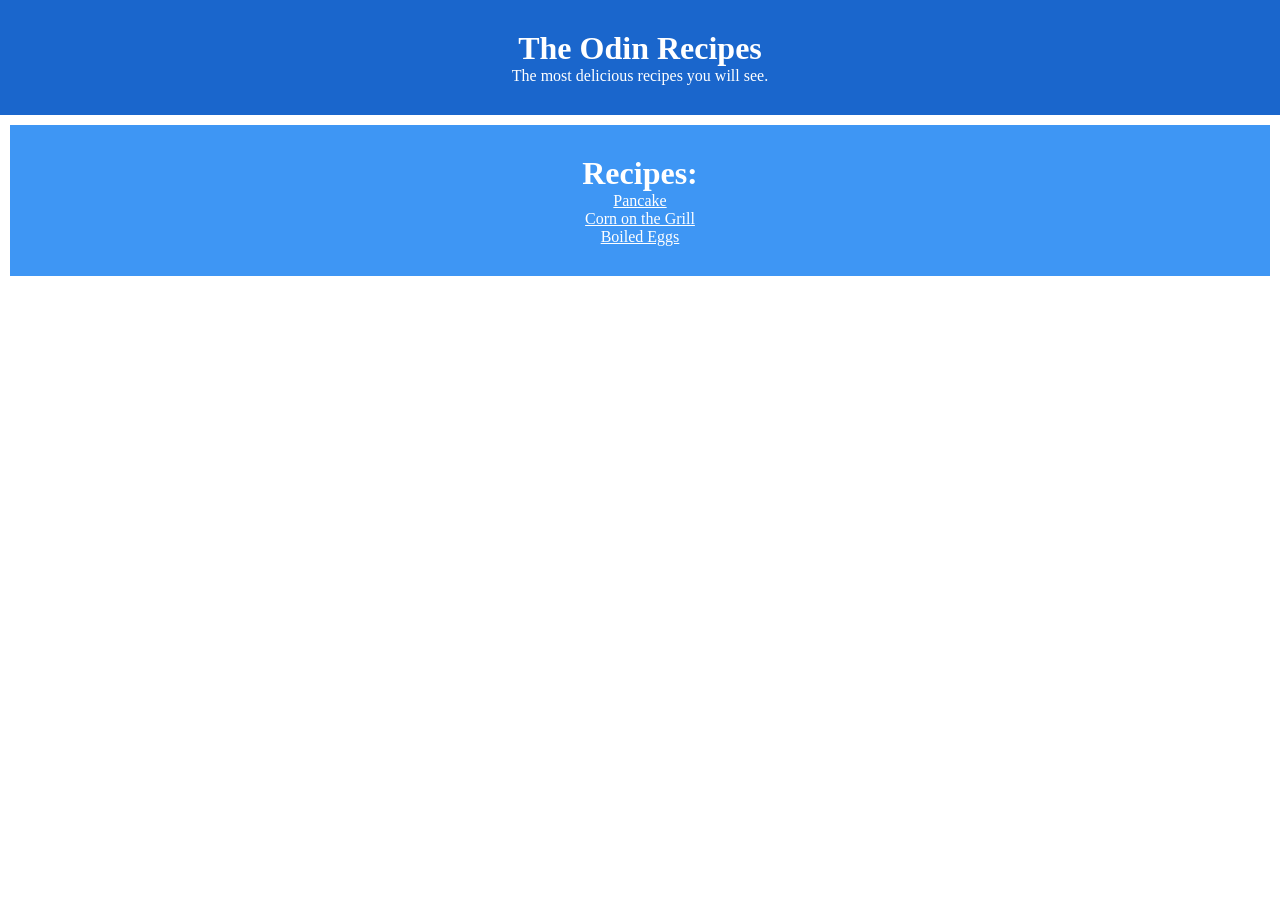
<file: index.html>
<!DOCTYPE html>
<html lang="en">
<head>
  <meta charset="UTF-8">
  <title>The odin Recipes</title>
  <link rel="stylesheet" href="./css-styles/style.css">
  <link rel="stylesheet" href="./css-styles/index-style.css">
</head>
<body>
  <div id="header" class="center-text white-text header">
    <h1>The Odin Recipes</h1>
    <p>The most delicious recipes you will see.</p>
  </div>

  <div id="recipes" class="center-text white-text add-margin header">
    <h1>Recipes:</h1>
    <ul>
      <li><a href="recipes/pancake.html">Pancake</a></li>
      <li><a href="recipes/corn-on-the-grill.html">Corn on the Grill</a></li>
      <li><a href="recipes/boiled-eggs.html">Boiled Eggs</a></li>
    </ul>
  </div>


</body>
</html>
</file>
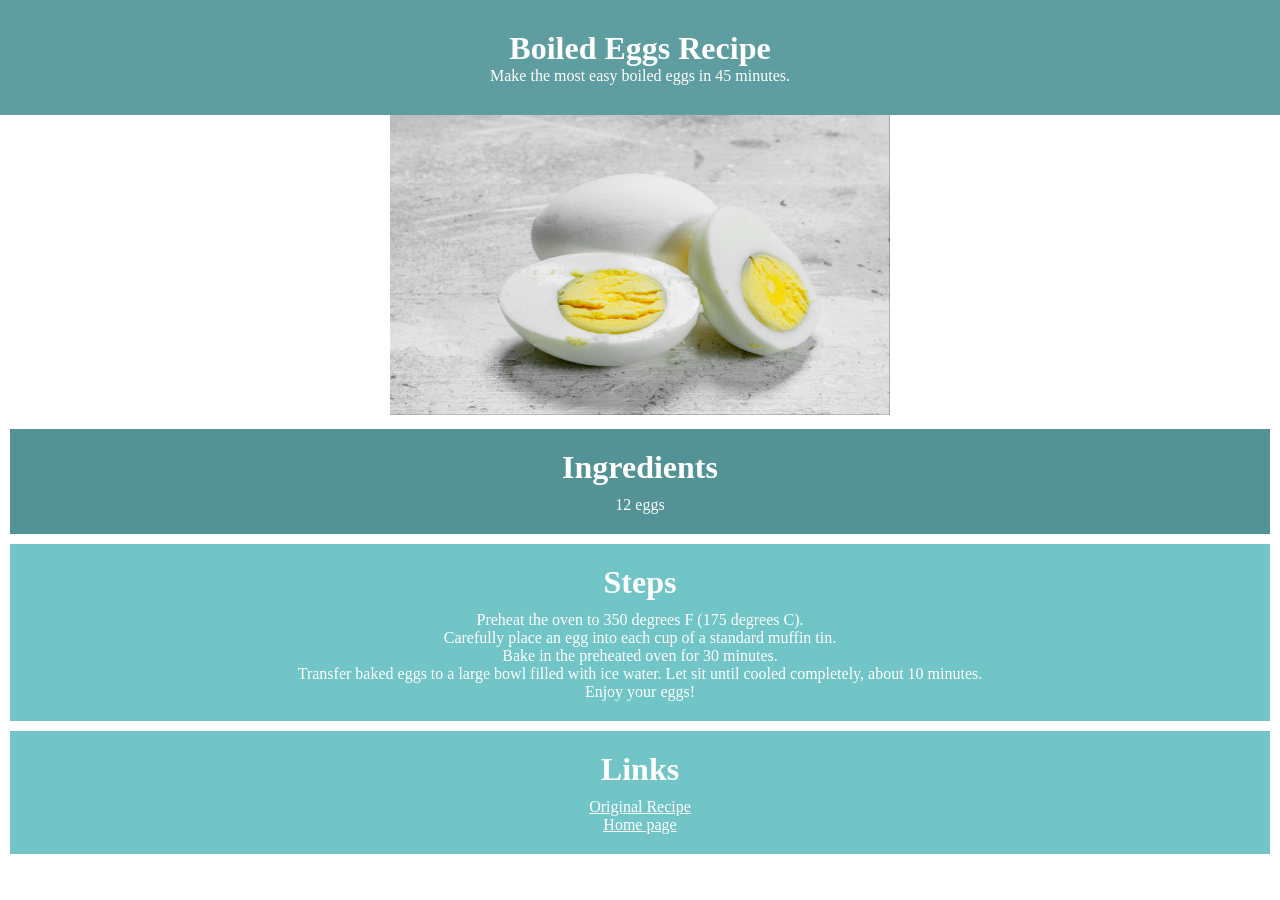
<file: recipes/boiled-eggs.html>
<!DOCTYPE html>
<html lang="en">
<head>
  <meta charset="UTF-8">
  <link rel="stylesheet" href="../css-styles/style.css">
  <link rel="stylesheet" href="../css-styles/recipe-style.css">
  <title>Boiled Eggs Recipe</title>
</head>
<body>
  <div id="intro" class="center-text white-text header">
    <h1>Boiled Eggs Recipe</h1>
    <p>
      Make the most easy boiled eggs in 45 minutes.
    </p>
  </div>

  <div id="boiled-eggs-image">
    <img src="../images/boiled-eggs.jpg" alt="Three boiled eggs on a table" height="300" width="500">
  </div>

  <div id="ingredients" class="center-text white-text add-margin">
    <h1>Ingredients</h1>
    <ul>
      <li>12 eggs</li>
    </ul>
  </div>

  <div id="steps" class="center-text white-text add-margin">
  <h1>Steps</h1>
  <ol>
    <li>
      Preheat the oven to 350 degrees F (175 degrees C). 
    </li>
    <li>
      Carefully place an egg into each cup of a standard muffin tin. 
    </li>
    <li>
      Bake in the preheated oven for 30 minutes. 
    </li>
    <li>
      Transfer baked eggs to a large bowl filled with ice water. Let sit until cooled completely, about 10 minutes. 
    </li>
    <li>
      Enjoy your eggs!
    </li>
  </ol>
  </div>

  <div id="links" class="center-text white-text add-margin">
    <h1>Links</h1>
    <a href="https://www.allrecipes.com/recipe/232024/hard-boiled-eggs-in-the-oven/">Original Recipe</a>
    <a href="../index.html">Home page</a>
  </div>
</body>
</html>
</file>
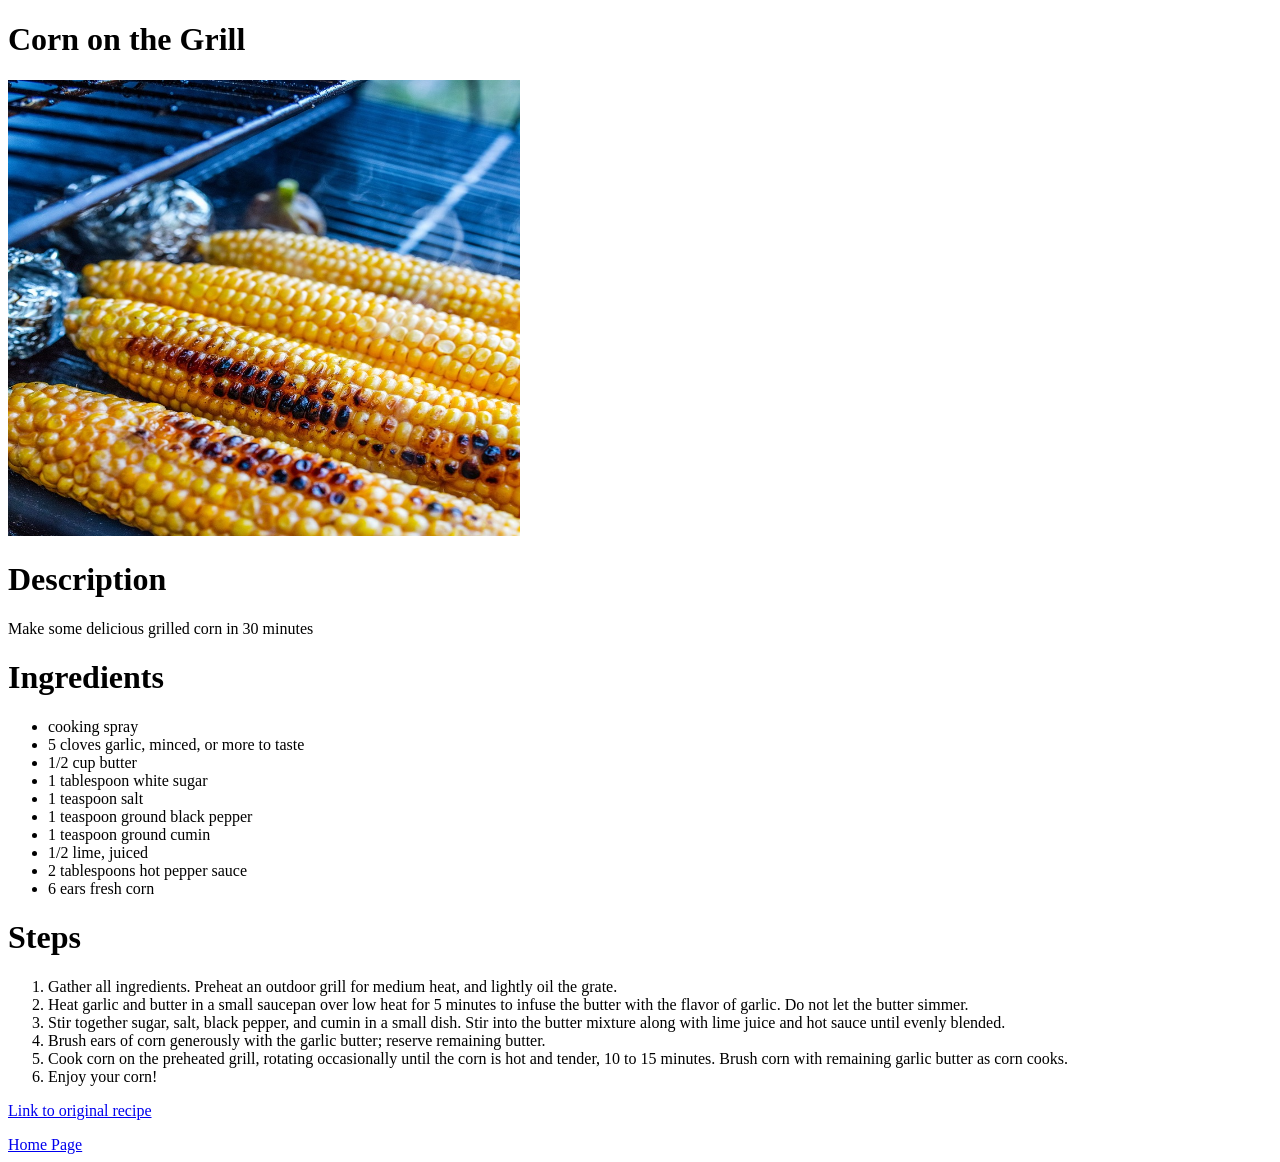
<file: recipes/corn-on-the grill.html>
<!DOCTYPE html>
<html lang="en">
<head>
  <meta charset="UTF-8">
  <title>Corn on the Grill</title>
</head>
<body>
  <h1>Corn on the Grill</h1>

  <img src="../images/griled-corn.jpg" alt="An image of three corn on a grill" height="456" width="512">

  <h1>Description</h1>
  <p>
    Make some delicious grilled corn in 30 minutes
  </p>

  <h1>Ingredients</h1>
  <ul>
    <li>cooking spray</li>
    <li>5 cloves garlic, minced, or more to taste</li>
    <li>1/2 cup butter</li>
    <li>1 tablespoon white sugar</li>
    <li>1 teaspoon salt</li>
    <li>1 teaspoon ground black pepper</li>
    <li>1 teaspoon ground cumin</li>
    <li>1/2 lime, juiced</li>
    <li>2 tablespoons hot pepper sauce</li>
    <li>6 ears fresh corn</li>
  </ul>

  <h1>Steps</h1>
  <ol>
    <li>
      Gather all ingredients. Preheat an outdoor grill for medium heat, and lightly oil the grate.
    </li>
    <li>
      Heat garlic and butter in a small saucepan over low heat for 5 minutes to infuse the butter with the flavor of garlic. 
      Do not let the butter simmer.
    </li>
    <li>
      Stir together sugar, salt, black pepper, and cumin in a small dish. 
      Stir into the butter mixture along with lime juice and hot sauce until evenly blended. 
    </li>
    <li>
      Brush ears of corn generously with the garlic butter; reserve remaining butter.
    </li>
    <li>
      Cook corn on the preheated grill, rotating occasionally until the corn is hot and tender, 10 to 15 minutes. 
      Brush corn with remaining garlic butter as corn cooks.
    </li>
    <li>
      Enjoy your corn!
    </li>
  </ol>

  <a href="https://www.allrecipes.com/recipe/215813/corn-on-the-grill/">Link to original recipe</a>
  <p></p> <!-- Hack so that the links are in separate lines. -->
  <a href="../index.html">Home Page</a>
</body>
</html>
</file>
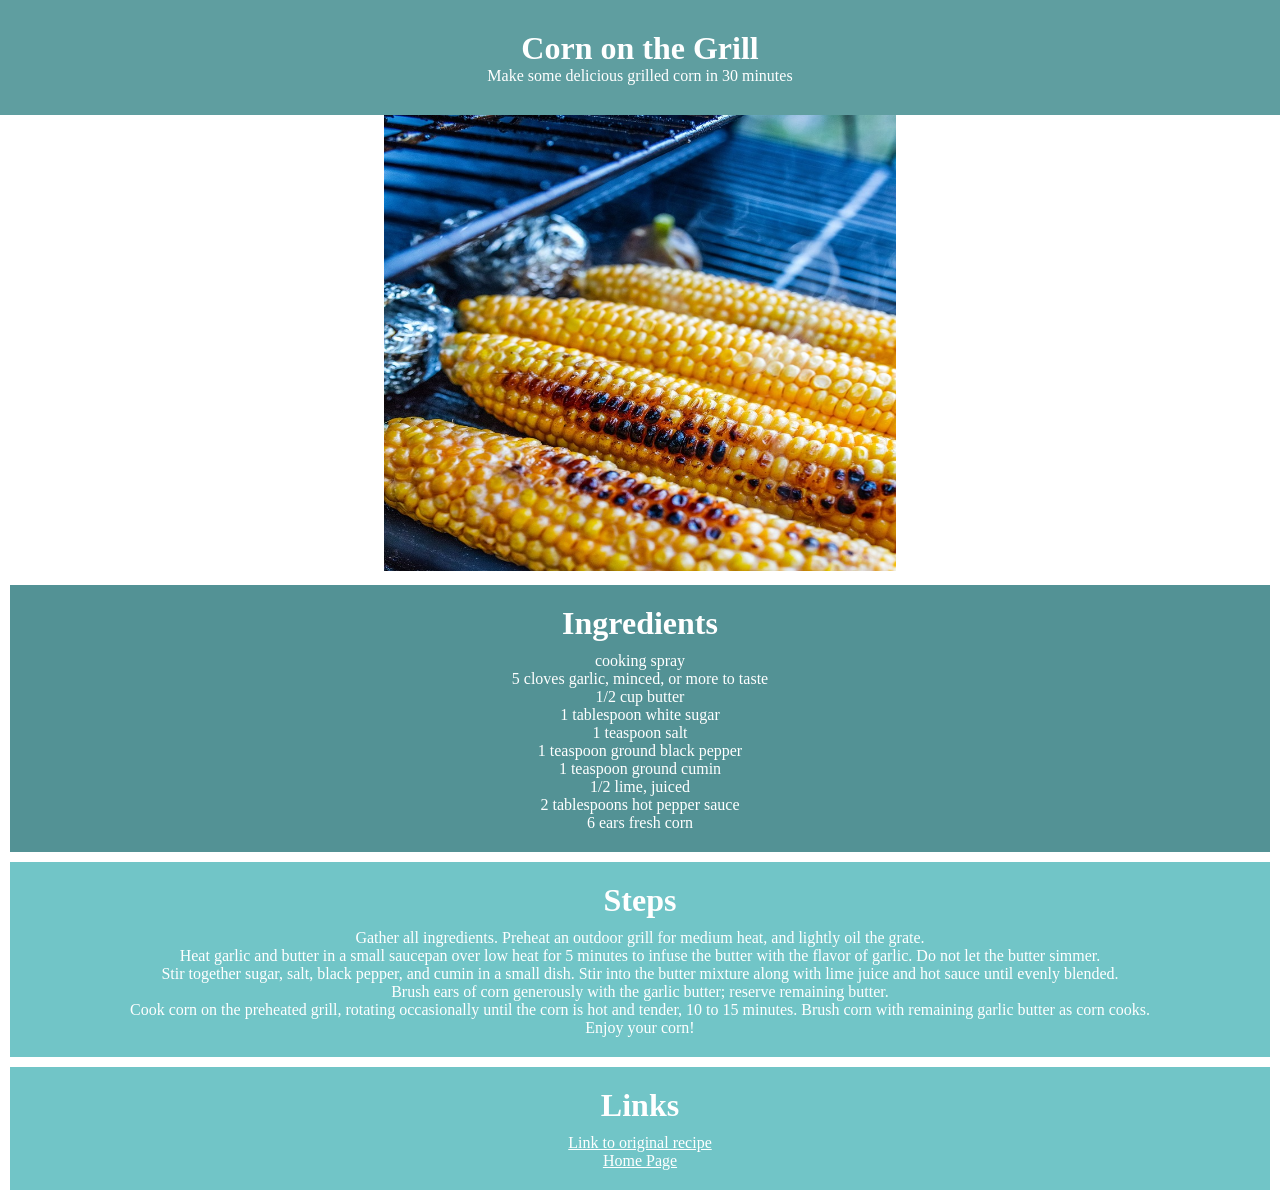
<file: recipes/corn-on-the-grill.html>
<!DOCTYPE html>
<html lang="en">
<head>
  <meta charset="UTF-8">
  <link rel="stylesheet" href="../css-styles/style.css">
  <link rel="stylesheet" href="../css-styles/recipe-style.css">
  <title>Corn on the Grill</title>
</head>
<body>
  <div id="intro" class="center-text white-text header">
    <h1>Corn on the Grill</h1>
    <p>
      Make some delicious grilled corn in 30 minutes
    </p>
  </div>

  <div id="corn-on-the-grill-image">
    <img src="../images/griled-corn.jpg" alt="An image of three corn on a grill" height="456" width="512">
  </div>

  <div id="ingredients" class="center-text white-text add-margin">
    <h1>Ingredients</h1>
    <ul>
      <li>cooking spray</li>
      <li>5 cloves garlic, minced, or more to taste</li>
      <li>1/2 cup butter</li>
      <li>1 tablespoon white sugar</li>
      <li>1 teaspoon salt</li>
      <li>1 teaspoon ground black pepper</li>
      <li>1 teaspoon ground cumin</li>
      <li>1/2 lime, juiced</li>
      <li>2 tablespoons hot pepper sauce</li>
      <li>6 ears fresh corn</li>
    </ul>
  </div>

  <div id="steps" class="center-text white-text add-margin">
    <h1>Steps</h1>
    <ol>
      <li>
        Gather all ingredients. Preheat an outdoor grill for medium heat, and lightly oil the grate.
      </li>
      <li>
        Heat garlic and butter in a small saucepan over low heat for 5 minutes to infuse the butter with the flavor of garlic. 
        Do not let the butter simmer.
      </li>
      <li>
        Stir together sugar, salt, black pepper, and cumin in a small dish. 
        Stir into the butter mixture along with lime juice and hot sauce until evenly blended. 
      </li>
      <li>
        Brush ears of corn generously with the garlic butter; reserve remaining butter.
      </li>
      <li>
        Cook corn on the preheated grill, rotating occasionally until the corn is hot and tender, 10 to 15 minutes. 
        Brush corn with remaining garlic butter as corn cooks.
      </li>
      <li>
        Enjoy your corn!
      </li>
    </ol>
  </div>

  <div id="links" class="center-text white-text add-margin">
    <h1>Links</h1>
    <a href="https://www.allrecipes.com/recipe/215813/corn-on-the-grill/">Link to original recipe</a>
    <a href="../index.html">Home Page</a>
  </div>
</body>
</html>
</file>
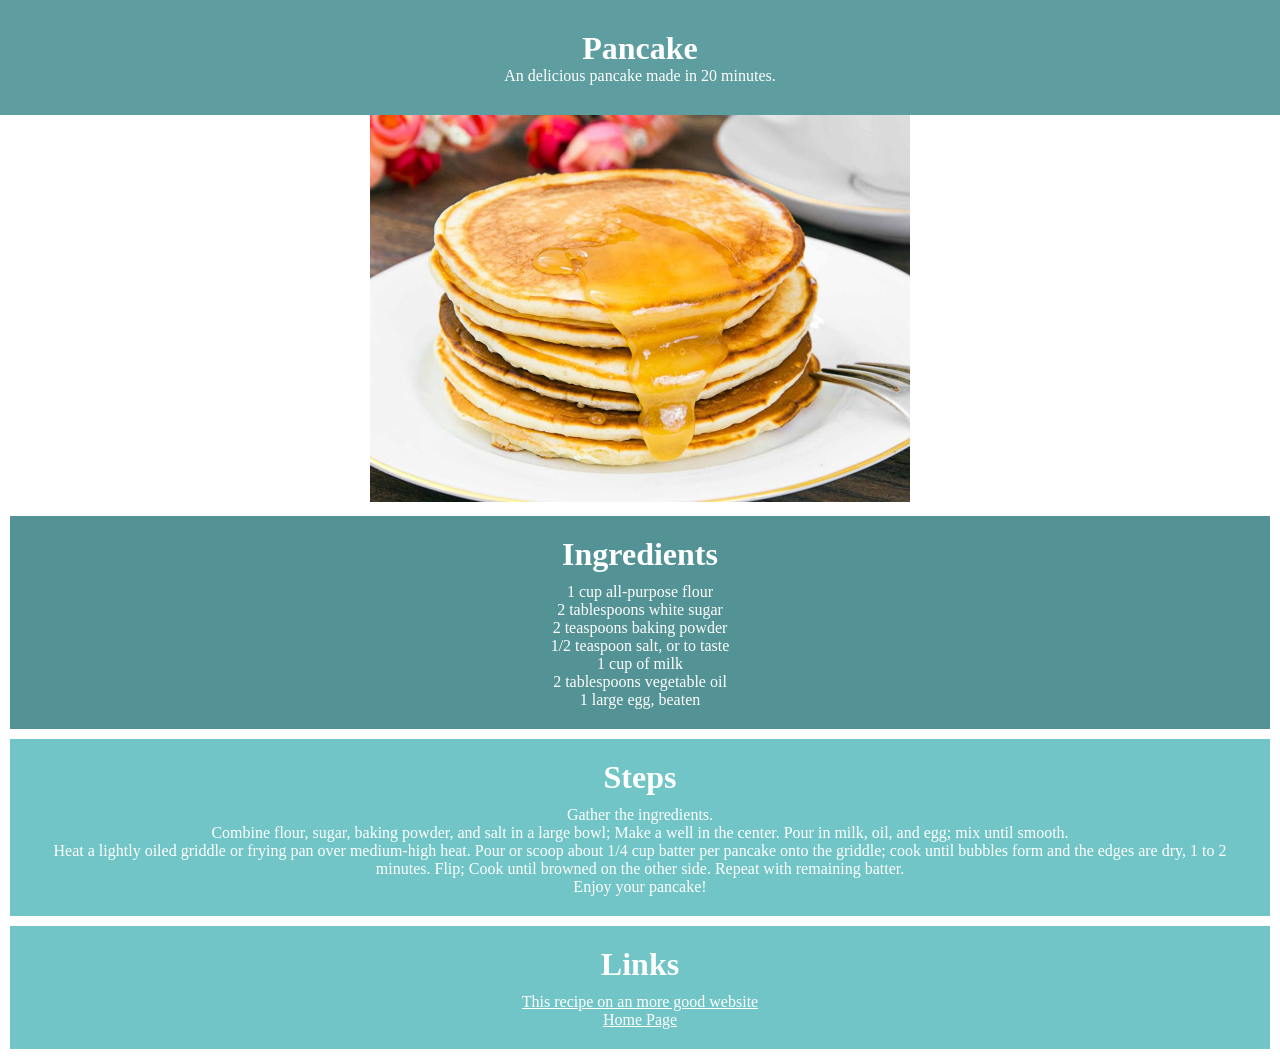
<file: recipes/pancake.html>
<!DOCTYPE html>

<html>
  <head>
    <meta charset="UTF-8">
    <link rel="stylesheet" href="../css-styles/style.css">
    <link rel="stylesheet" href="../css-styles/recipe-style.css">
    <title>Pancake Recipe</title>
  </head>
  <body>
      <div id="intro" class="center-text white-text header">
        <h1>Pancake</h1>
        <p>
          An delicious pancake made in 20 minutes.
        </p>
      </div>

      <div id="pancake-image">
        <img src="../images/pancake.jpg" alt="An image of an stack of pancakes on a plate and a fork put down" height="387" width="540">
      </div>

      <div id="ingredients" class="center-text white-text add-margin">
        <h1>Ingredients</h1>

        <ul>
          <li>1 cup all-purpose flour</li>
          <li>2 tablespoons white sugar</li>
          <li>2 teaspoons baking powder</li>
          <li>1/2 teaspoon salt, or to taste</li>
          <li>1 cup of milk</li>
          <li>2 tablespoons vegetable oil</li>
          <li>1 large egg, beaten</li>
        </ul>
      </div>
      
      <div id="steps" class="center-text white-text add-margin">
        <h1>Steps</h1>
        <ol>
          <li>
            Gather the ingredients.
          </li>
          <li>
            Combine flour, sugar, baking powder, and salt in a large bowl; 
            Make a well in the center. 
            Pour in milk, oil, and egg; mix until smooth.
          </li>
          <li>
            Heat a lightly oiled griddle or frying pan over medium-high heat. 
            Pour or scoop about 1/4 cup batter per pancake onto the griddle; cook until bubbles form and the edges are dry, 1 to 2 minutes. Flip; 
            Cook until browned on the other side. 
            Repeat with remaining batter. 
          </li>

          <li>
            Enjoy your pancake!
          </li>
        </ol>
      </div>

      <div id="links" class="center-text white-text add-margin">
        <h1>Links</h1>
        <a href="https://www.allrecipes.com/recipe/45396/easy-pancakes/">
          This recipe on an more good website
        </a>
        <a href="../index.html">Home Page</a>
      </div>

  </body>
</html>
</file>
<file: css-styles/style.css>
* {
  padding: 0;
  margin: 0;
  box-sizing: border-box;

  font-family: Georgia, 'Times New Roman', Times, serif;
}

.center-text {
  text-align: center;
}

.white-text * {
  color: white;
}

.add-margin {
  margin: 10px;
}

.header {
  padding: 30px;
}

ul,
ol {
  list-style: none;
}
</file>
<file: css-styles/index-style.css>
#header {
  background-color: #1A66CC;
  padding: 30px;
}

#recipes {
  display: block;
  background-color: #3E96F4;

  height: auto;
  width: auto;
}

#recipes ul {
  list-style: none;
}
</file>
<file: css-styles/recipe-style.css>
a {
  display: block;
}

#intro {
  background-color: cadetblue;
}


#pancake-image {
  width: 540px;
  height: auto;
  margin: 0px auto;
}


#ingredients {
  background-color: rgb(83, 146, 149);
}

#steps {
  background-color: rgb(113, 197, 199);
}

#links {
  background-color: rgb(113, 197, 199);
}

#ingredients h1,
#steps h1,
#links h1 {
  padding-bottom: 10px;
}

#corn-on-the-grill-image {
  width: 512px;
  height: auto;
  margin: 0px auto;
}

#boiled-eggs-image {
  width: 500px;
  height: auto;
  margin: 0px auto;
}

#links,
#ingredients,
#steps {
  padding: 20px;
}
</file>
